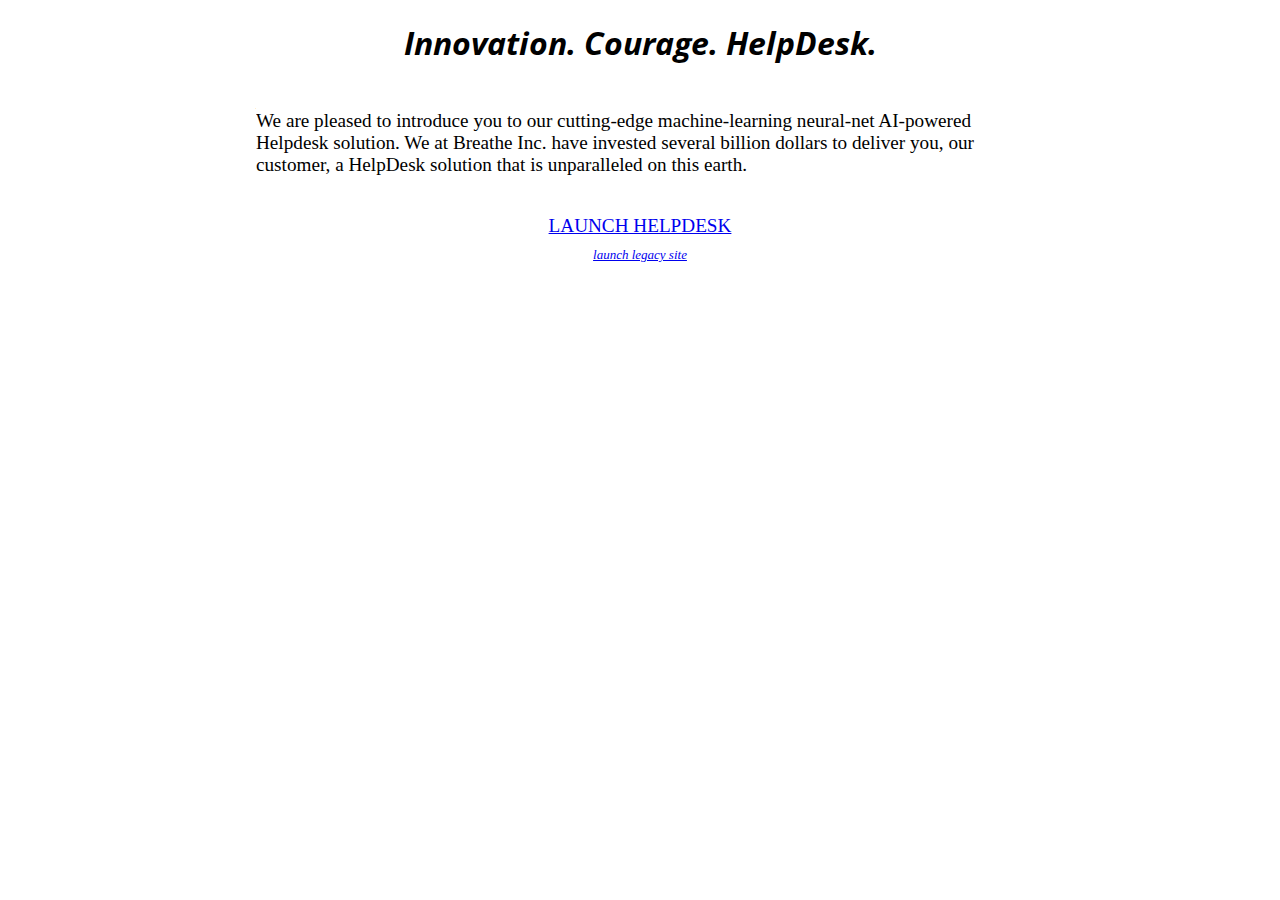
<file: help/helpindex.html>
<!DOCTYPE html>
<html lang="en">
<head>
    <style>
        @import url('https://fonts.googleapis.com/css2?family=Open+Sans:wght@700&display=swap');
    </style>
    <meta charset="UTF-8">
    <meta http-equiv="X-UA-Compatible" content="IE=edge">
    <meta name="viewport" content="width=device-width, initial-scale=1.0">
    <title>"Help"</title>
    <link rel="stylesheet" href="help.css">
</head>
<body>
    <h1 class="helpIndexHeader">Innovation. Courage. HelpDesk.</h1>
    <section class="helpIntro"><p>We are pleased to introduce you to our cutting-edge machine-learning neural-net AI-powered Helpdesk solution.
    We at Breathe Inc. have invested several billion dollars to deliver you, our customer, a HelpDesk solution that is unparalleled on this earth.</p></section>

    <secton id="launchLink"><a href="503.html">LAUNCH HELPDESK</a></secton>
    <secton id="launchLegacy"><a href="helplegacy.html">launch legacy site</a></secton>
    
</body>
</html>
</file>
<file: help/help.css>
h1 {
    text-align: center;
    
}

.helpIntro {
    margin: 10px;
    padding: 5px;
    
}

.helpIndexHeader {
    font-family: 'Open Sans', sans-serif;
    font-style: italic;
}

p {
    display: block;
    margin-left: auto;
    margin-right: auto;
    width: 40em;
    font-size: larger;
}

#launchLink {
    display: block;
    text-align: center;
    color: crimson;
    font-size: larger;
    margin: auto;
    padding: 5px;
    
}

#launchLegacy {
    display: block;
    text-align: center;
    font-size: small;
    margin: auto;
    padding: 5px;
    font-style: italic;
    
}

#error503 {
    padding-top: 10em;
    color: black;
    font-style: normal;
    font-family: Arial, "Helvetica Neue", Helvetica, sans-serif;
}

.apology {
    font-size: larger;
    display: block;
    margin-left: auto;
    margin-right: auto;
    width: 80em;
}

.legacyHeader {
    color: crimson;
    text-align: center;
    font-family: "Comic Sans MS", "Comic Sans", cursive;
    text-decoration: underline;
}

.legacyBody {
    font-family: "Comic Sans MS", "Comic Sans", cursive;
}

.legacyLinks {
        color: white;
}
</file>
